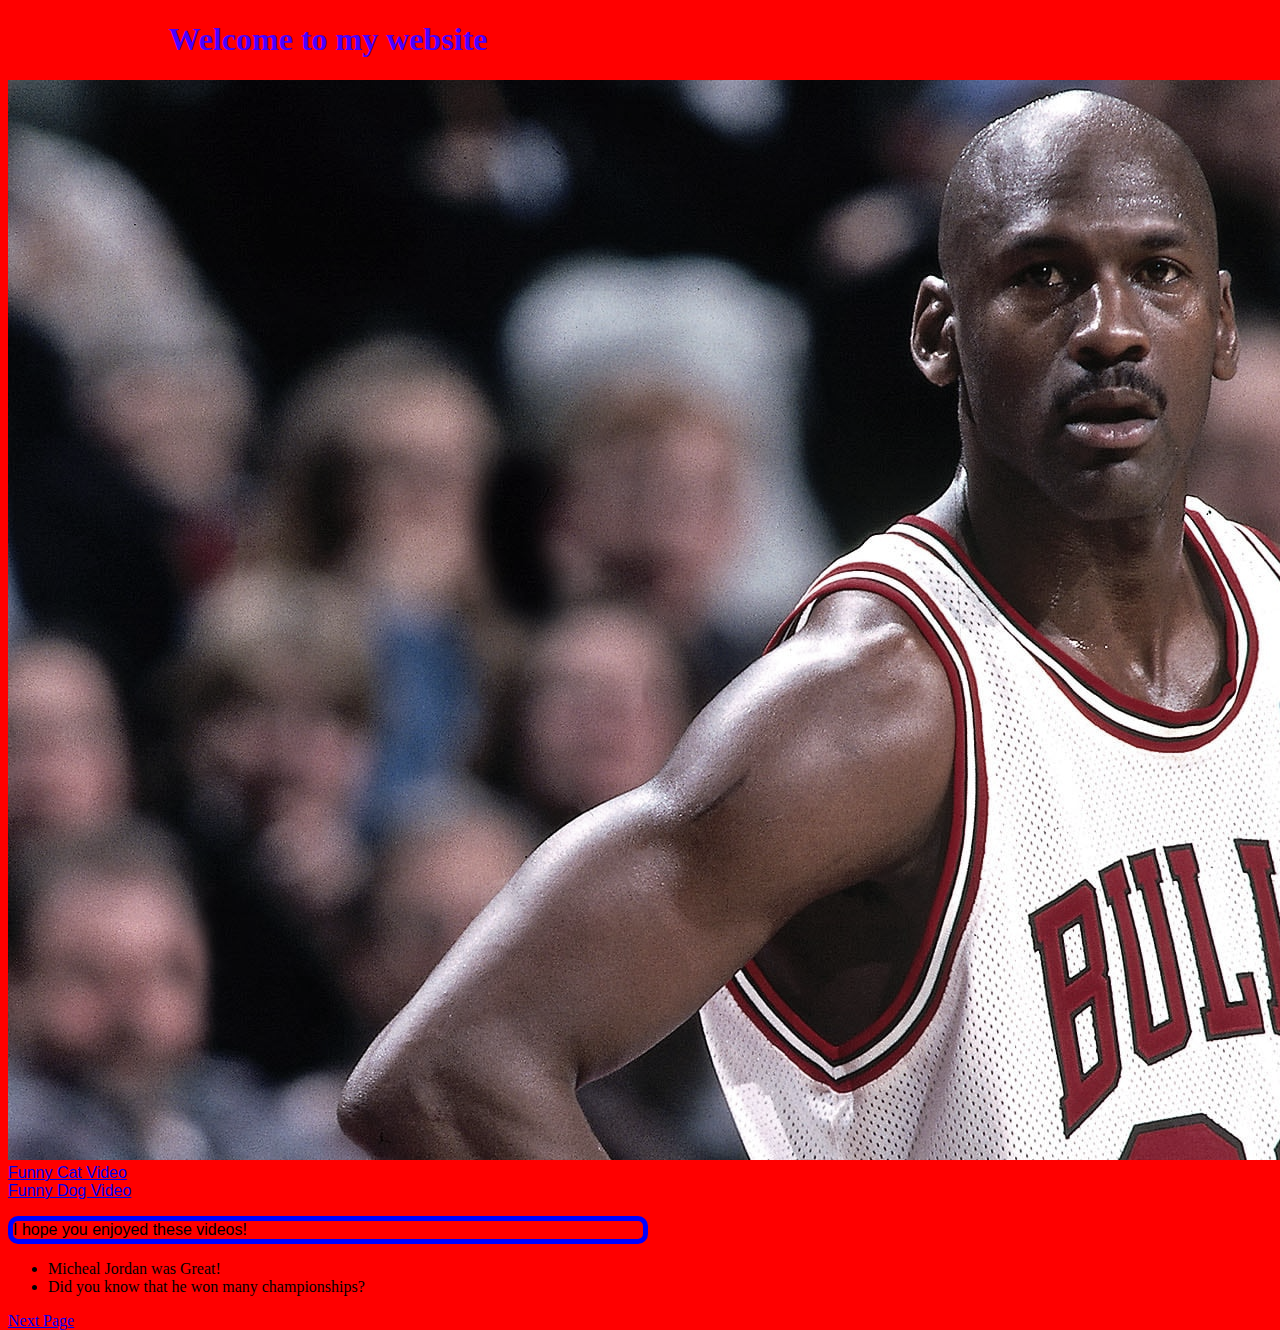
<file: index.html>
<!DOCTYPE html>
<html>
<head>
  <title>Content.</title>
  <h1 style="color:rgb(72, 0, 255);text-align:center;">Welcome to my website</h1>

</head>
<body> 

 


<style>
 #hi {
  text-align: center;
  color: blue;
}

.ident {
    color: black
}
</style>
<p>
   

    
    <img src="michael-jordan-looks.jpg" alt="This is micheal jordan">
<br>
    <a class="hi" href="https://www.youtube.com/watch?v=hY7m5jjJ9mM&ab_channel=TigerFunnyWorks">Funny Cat Video</a>
   <br>
    <a href="https://www.youtube.com/watch?v=SqmGoa3dpSM&ab_channel=America%27sFunniestHomeVideos">Funny Dog Video</a>
    <br>
    <p id="ident" style="color:black; border:5px solid blue;
    border-radius: 10px;">I hope you enjoyed these videos!</p1>

    <a href="index.html"> </a>  
    
    <style>body {
        height: 200px;
        width: 50%;
        background-color: red;
      }
      .hi {
        font-size:medium
      }
      p {
        font-family: 'Franklin Gothic Medium', 'Arial Narrow', Arial, sans-serif;
      }
      
      img {
  filter: saturate(50%);
}
      </style>
      
      
   
      <ul>
<li>Micheal Jordan was Great!
</li>
<li>Did you know that he won many championships?</li>

      </ul>
     
    </body>
</p>















<a href="index2.html">Next Page</a>
</html>
</file>
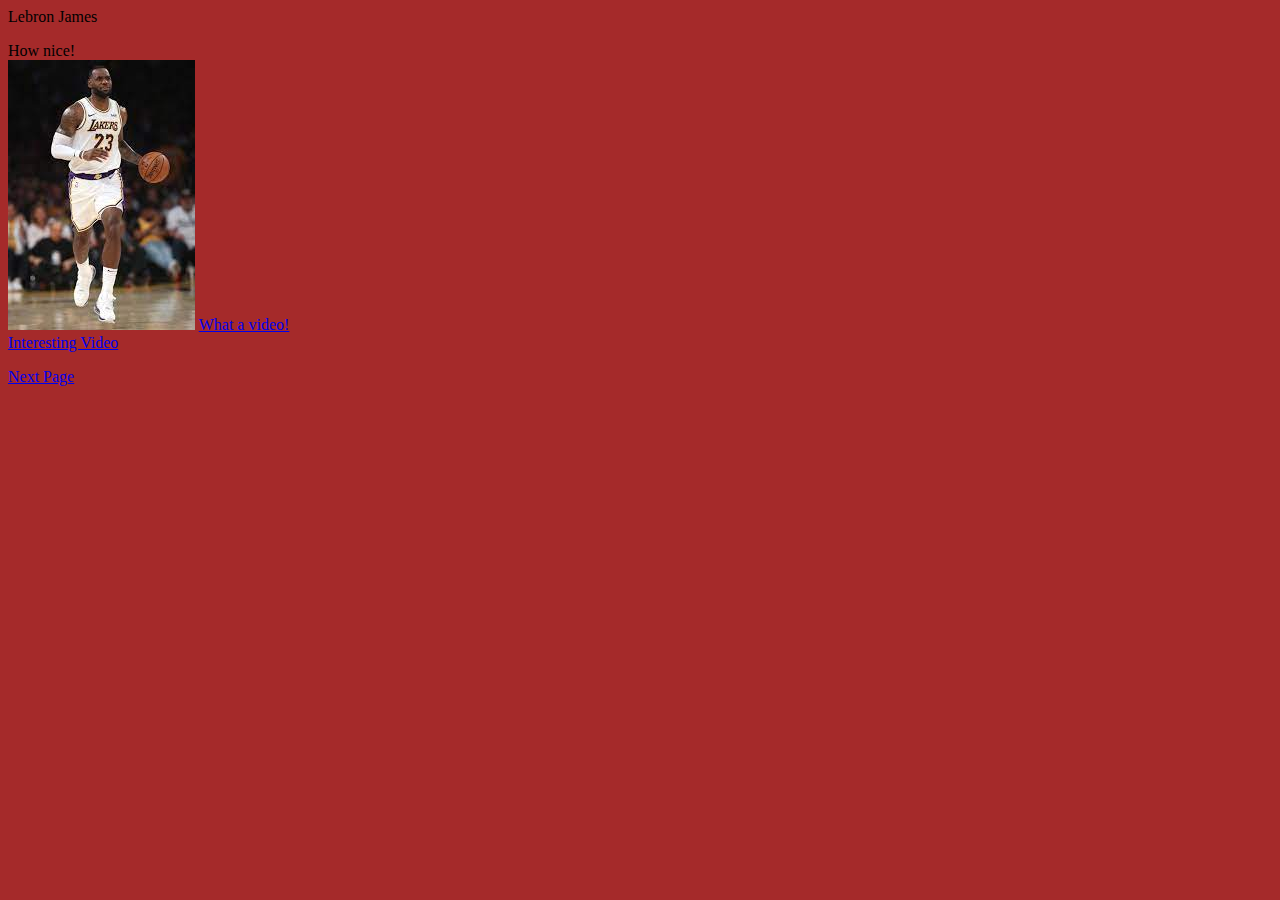
<file: index2.html>
<html>
    <head>
        Lebron James
    <title>Content.</title>
    </head>
    
<body> 
    <br>
<p>
    How nice!
<br>
<img src="download (1).jpg" alt="lebron james">
<a class="hello" href="https://www.youtube.com/watch?v=7gCIJdbmfIg&ab_channel=JoJo%27sScienceShow-KidScience">What a video!</a>
   <br>
    <a href="https://www.youtube.com/watch?v=OTuph9pJWU4&ab_channel=PeekabooKidz">Interesting Video</a>
</body>











</p>
<a href="index3.html">Next Page</a>
<style>body {
    height: 200px;
    width: 50%;
    background-color: brown;
}
</style>
<style>
 a {
  max-width: 40;
  min-width: 10;
 }
 </style>
</html>
</file>
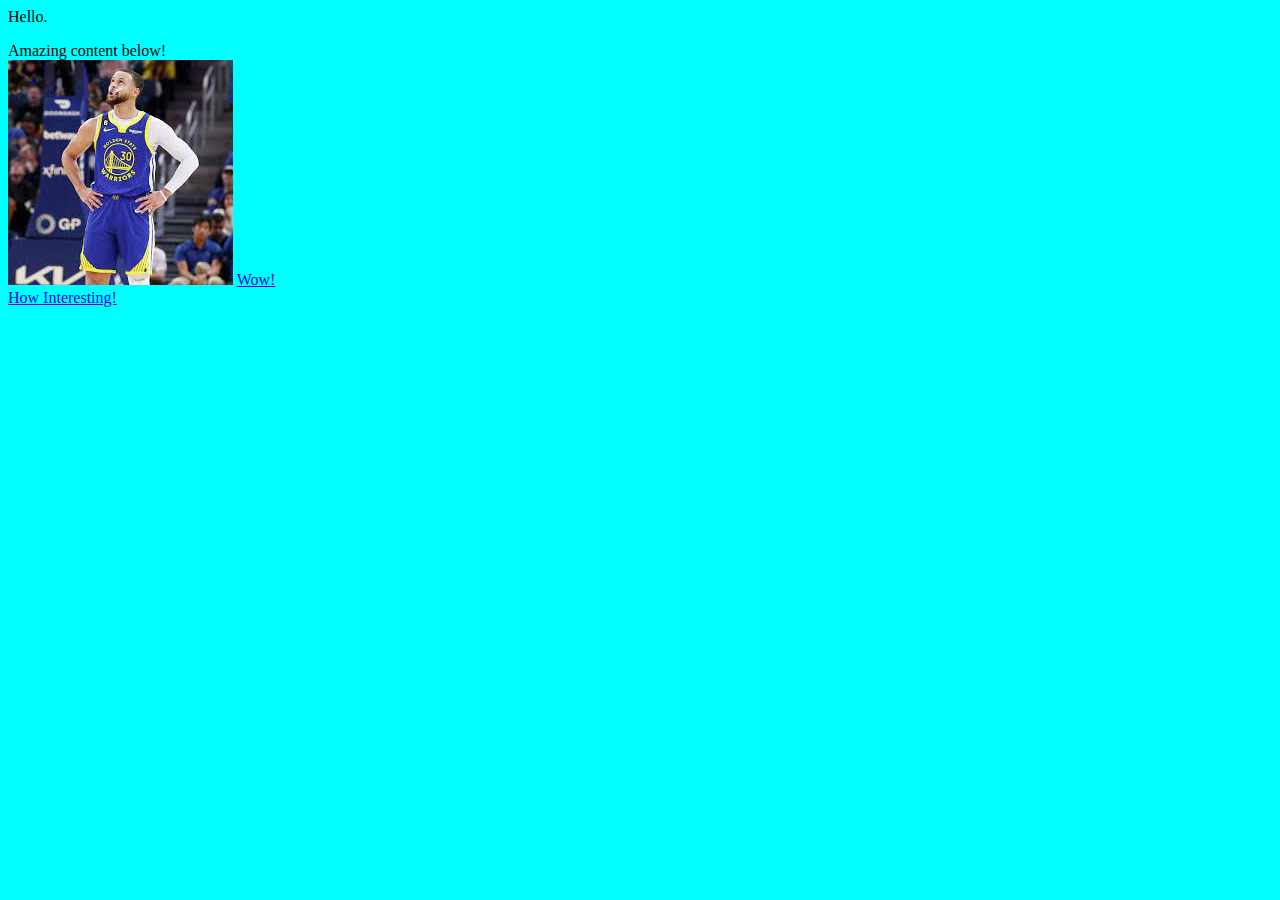
<file: index3.html>
<html>
  <head>
    <title>Content.</title>
 Hello.
  </head>
<body>
<p>
Amazing content below!
<br>
<img src="download (2).jpg" alt="stephen curry">
<a class="hey" href="https://www.youtube.com/watch?v=HjBo--1n8lI&ab_channel=NFL">Wow!</a>
   <br>
    <a href="https://www.youtube.com/watch?v=I7TFYa1v9xI&ab_channel=MindYourDecisions">How Interesting!</a>





</p>
</body>

<style>body {
    height: 200px;
    width: 50%;
    background-color: aqua;
 
  }
  
  a {

    height: 300px;
      }
  </style>
  </html>
</file>
